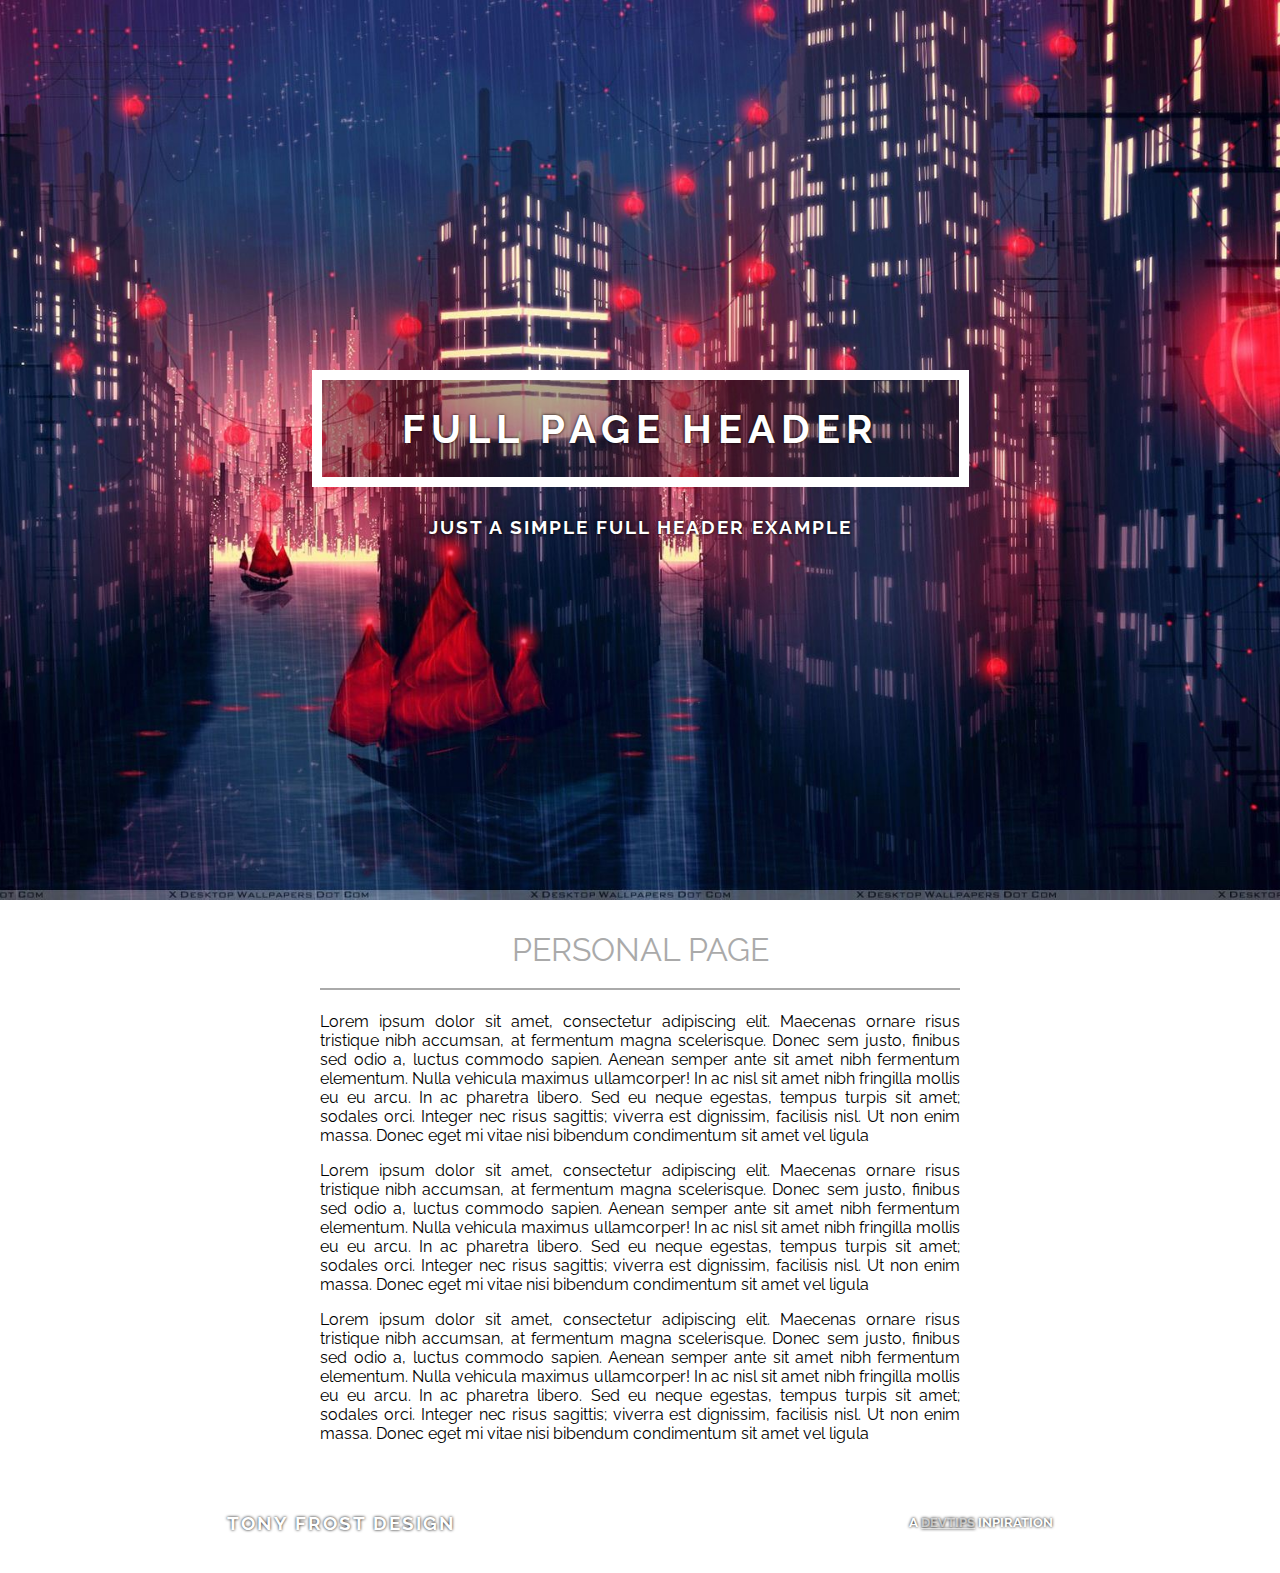
<file: index.html>
<!DOCTYPE html>
<html>
  <head>
    <meta http-equiv="content-type" content="text/html;charset=utf-8">
    <meta name="viewport" content="width=device-width, initial-scale=1">
    <meta name="author" content="Sir Xiradorn">
    <meta name="description" content="A full Header Example in Jade and Sass">
    <title>Full Page Header</title>
    <link rel="stylesheet" href="css/main.min.css" type="text/css">
    <link rel="icon" href="./favicon.png">
    <link href="http://fonts.googleapis.com/css?family=Lato:400,700,300" rel="stylesheet" type="text/css">
  </head>
  <body>
    <header>
      <h1><span>Full Page Header</span></h1>
      <h3>Just a simple full header example</h3>
    </header>
    <section>
      <article>
        <h1 class="headline">Personal Page</h1>
        <p>Lorem ipsum dolor sit amet, consectetur adipiscing elit. Maecenas ornare risus tristique nibh accumsan, at fermentum magna scelerisque. Donec sem justo, finibus sed odio a, luctus commodo sapien. Aenean semper ante sit amet nibh fermentum elementum. Nulla vehicula maximus ullamcorper! In ac nisl sit amet nibh fringilla mollis eu eu arcu. In ac pharetra libero. Sed eu neque egestas, tempus turpis sit amet; sodales orci. Integer nec risus sagittis; viverra est dignissim, facilisis nisl. Ut non enim massa. Donec eget mi vitae nisi bibendum condimentum sit amet vel ligula</p>
        <p>Lorem ipsum dolor sit amet, consectetur adipiscing elit. Maecenas ornare risus tristique nibh accumsan, at fermentum magna scelerisque. Donec sem justo, finibus sed odio a, luctus commodo sapien. Aenean semper ante sit amet nibh fermentum elementum. Nulla vehicula maximus ullamcorper! In ac nisl sit amet nibh fringilla mollis eu eu arcu. In ac pharetra libero. Sed eu neque egestas, tempus turpis sit amet; sodales orci. Integer nec risus sagittis; viverra est dignissim, facilisis nisl. Ut non enim massa. Donec eget mi vitae nisi bibendum condimentum sit amet vel ligula</p>
        <p>Lorem ipsum dolor sit amet, consectetur adipiscing elit. Maecenas ornare risus tristique nibh accumsan, at fermentum magna scelerisque. Donec sem justo, finibus sed odio a, luctus commodo sapien. Aenean semper ante sit amet nibh fermentum elementum. Nulla vehicula maximus ullamcorper! In ac nisl sit amet nibh fringilla mollis eu eu arcu. In ac pharetra libero. Sed eu neque egestas, tempus turpis sit amet; sodales orci. Integer nec risus sagittis; viverra est dignissim, facilisis nisl. Ut non enim massa. Donec eget mi vitae nisi bibendum condimentum sit amet vel ligula</p>
      </article>
    </section>
    <footer>
      <h3>Tony Frost Design</h3>
      <h5>A <a title="DevTips" href="https://www.youtube.com/user/DevTipsForDesigners">DevTips</a> Inpiration</h5>
    </footer>
  </body>
</html>
</file>
<file: css/main.min.css>
/*!
 * Sir Xiradorn Fully Header in Jade and Sass
 *//*! normalize.css v3.0.2 | MIT License | git.io/normalize */@import"http://fonts.googleapis.com/css?family=Raleway:700,400";html{font-family:sans-serif;-ms-text-size-adjust:100%;-webkit-text-size-adjust:100%}body{margin:0}article,aside,details,figcaption,figure,footer,header,hgroup,main,menu,nav,section,summary{display:block}audio,canvas,progress,video{display:inline-block;vertical-align:baseline}audio:not([controls]){display:none;height:0}[hidden],template{display:none}a{background-color:transparent}a:active,a:hover{outline:0}abbr[title]{border-bottom:1px dotted}b,strong{font-weight:700}dfn{font-style:italic}h1{font-size:2em;margin:.67em 0}mark{background:#ff0;color:#000}small{font-size:80%}sub,sup{font-size:75%;line-height:0;position:relative;vertical-align:baseline}sup{top:-.5em}sub{bottom:-.25em}img{border:0}svg:not(:root){overflow:hidden}figure{margin:1em 40px}hr{box-sizing:content-box;height:0}pre{overflow:auto}code,kbd,pre,samp{font-family:monospace,monospace;font-size:1em}button,input,optgroup,select,textarea{color:inherit;font:inherit;margin:0}button{overflow:visible}button,select{text-transform:none}button,html input[type=button],input[type=reset],input[type=submit]{-webkit-appearance:button;cursor:pointer}button[disabled],html input[disabled]{cursor:default}button::-moz-focus-inner,input::-moz-focus-inner{border:0;padding:0}input{line-height:normal}input[type=checkbox],input[type=radio]{box-sizing:border-box;padding:0}input[type=number]::-webkit-inner-spin-button,input[type=number]::-webkit-outer-spin-button{height:auto}input[type=search]{-webkit-appearance:textfield;box-sizing:content-box}input[type=search]::-webkit-search-cancel-button,input[type=search]::-webkit-search-decoration{-webkit-appearance:none}fieldset{border:1px solid silver;margin:0 2px;padding:.35em .625em .75em}legend{border:0;padding:0}textarea{overflow:auto}optgroup{font-weight:700}table{border-collapse:collapse;border-spacing:0}td,th{padding:0}*{font-family:Raleway,HelveticaNeue,Helvetica Neue,Helvetica,Arial,sans-serif}header,footer{height:100vh;margin-bottom:20px;background-image:url(../image/bg.jpg);background-position:center center;background-size:cover;background-attachment:fixed;background-repeat:no-repeat;display:-webkit-box;display:-webkit-flex;display:-ms-flexbox;display:flex;-webkit-box-orient:vertical;-webkit-box-direction:normal;-webkit-flex-direction:column;-ms-flex-direction:column;flex-direction:column;-webkit-flex-wrap:wrap;-ms-flex-wrap:wrap;flex-wrap:wrap;-webkit-box-pack:center;-webkit-justify-content:center;-ms-flex-pack:center;justify-content:center;-webkit-box-align:center;-webkit-align-items:center;-ms-flex-align:center;align-items:center;overflow:hidden}header h1,header h3,header h5,footer h1,footer h3,footer h5{font-weight:700;color:white;text-transform:uppercase;text-shadow:0 0 3px black}@media only screen and (max-width:640px){header h1,header h3,header h5,footer h1,footer h3,footer h5{text-align:center}}header h1,footer h1{letter-spacing:6px;margin-bottom:10px;background-color:rgba(0,0,0,.3);font-size:2.5em}@media only screen and (max-width:640px){header h1,footer h1{font-size:1.5em}}header h1 span,footer h1 span{padding:25px 80px;border:10px solid white;display:inline-block}@media only screen and (max-width:640px){header h1 span,footer h1 span{padding:15px 40px;border-width:7px}}header h3,footer h3{letter-spacing:2px}header h5 a,footer h5 a{color:rgba(255,255,255,.6);-webkit-transition:all .3s ease-in-out;transition:all .3s ease-in-out}header h5 a:hover,footer h5 a:hover{color:white}@media only screen and (max-width:640px){header h3{padding:0 5px}}section{max-width:640px;margin:10px auto 30px;padding:0 10px}@media only screen and (max-width:640px){section{font-size:.9em}}section article{text-align:justify}section article .headline{text-align:center;text-transform:uppercase;border-bottom:2px solid #aaa;padding:10px 0 20px;color:#aaa;font-weight:400}footer{height:100px;background-image:url(../image/bg.jpg);background-position:center center;background-size:cover;background-attachment:fixed;background-repeat:no-repeat;display:-webkit-box;display:-webkit-flex;display:-ms-flexbox;display:flex;-webkit-box-orient:vertical;-webkit-box-direction:normal;-webkit-flex-direction:column;-ms-flex-direction:column;flex-direction:column;-webkit-flex-wrap:wrap;-ms-flex-wrap:wrap;flex-wrap:wrap;-webkit-box-pack:center;-webkit-justify-content:center;-ms-flex-pack:center;justify-content:center;-webkit-box-align:center;-webkit-align-items:center;-ms-flex-align:center;align-items:center;margin-bottom:0}@media only screen and (max-width:640px){footer{-webkit-box-orient:horizontal;-webkit-box-direction:normal;-webkit-flex-direction:row;-ms-flex-direction:row;flex-direction:row;-webkit-flex-wrap:nowrap;-ms-flex-wrap:nowrap;flex-wrap:nowrap}}
</file>
